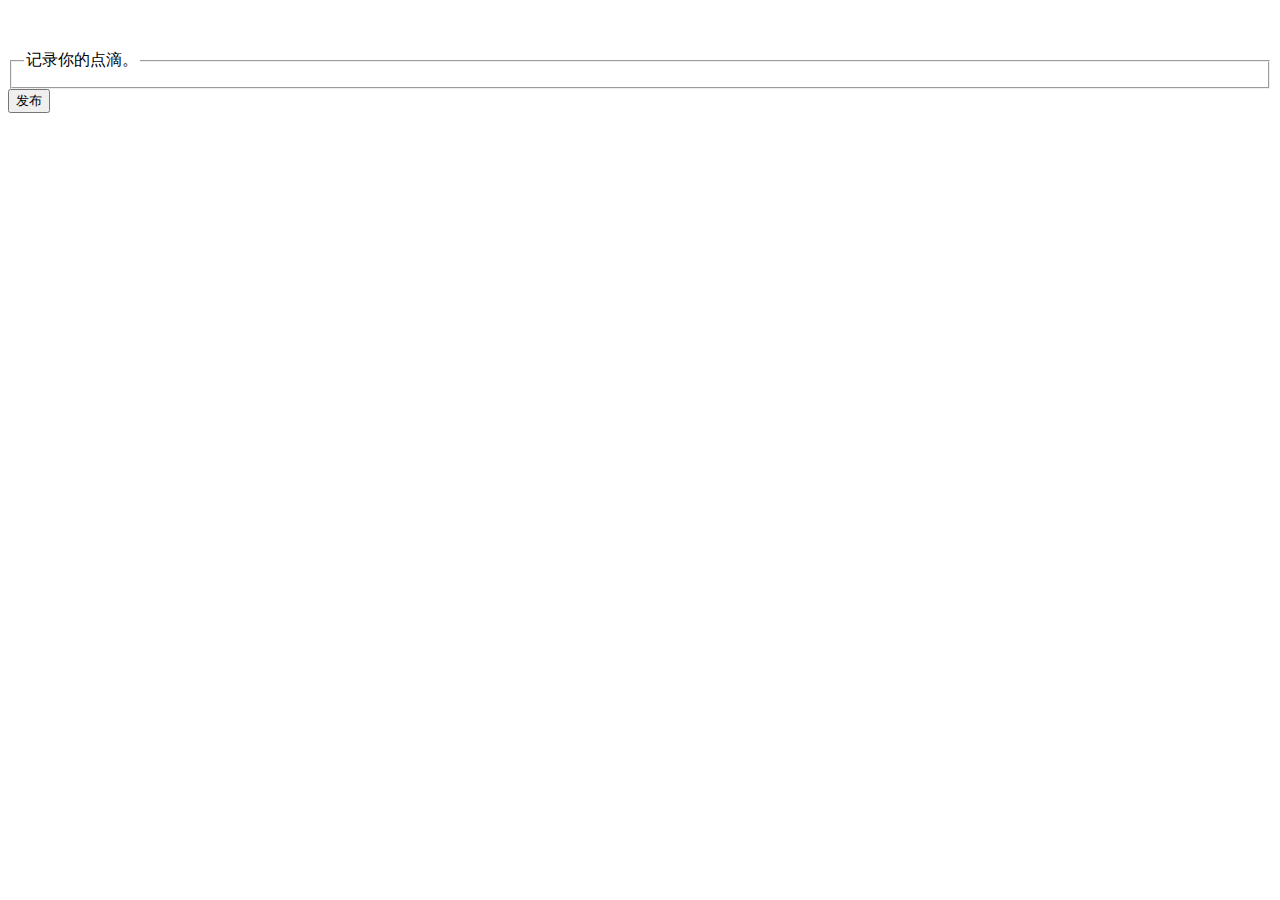
<file: src/main/resources/templates/index.html>
<!DOCTYPE html>
<html xmlns:th="http://www.thymeleaf.org">
<head th:replace="common/component :: component('Kic首页')" />
<link th:href="@{/css/index.css}" rel="stylesheet" />

<body>
<nav th:replace="common/head :: head" />

    <div id="left_navbar"></div>
    <div id="content">
        <fieldset class="layui-elem-field layui-field-title" style="margin-top: 50px;">
            <legend>记录你的点滴。</legend>
        </fieldset>
        <textarea class="layui-textarea" id="record" style="display: none">
        </textarea>
        <div style="margin-bottom: 60px;">
            <button class="layui-btn layui-btn-normal" data-type="content" id="submit">发布</button>
        </div>
        <div id="showRecord">
        </div>
        <div id="page"></div>
    </div>
    <div id="right_navbar"></div>


<footer th:replace="common/footer :: footer" />
<script th:src="@{/js/index.js}" type="text/javascript" />
</body>
</html>
</file>
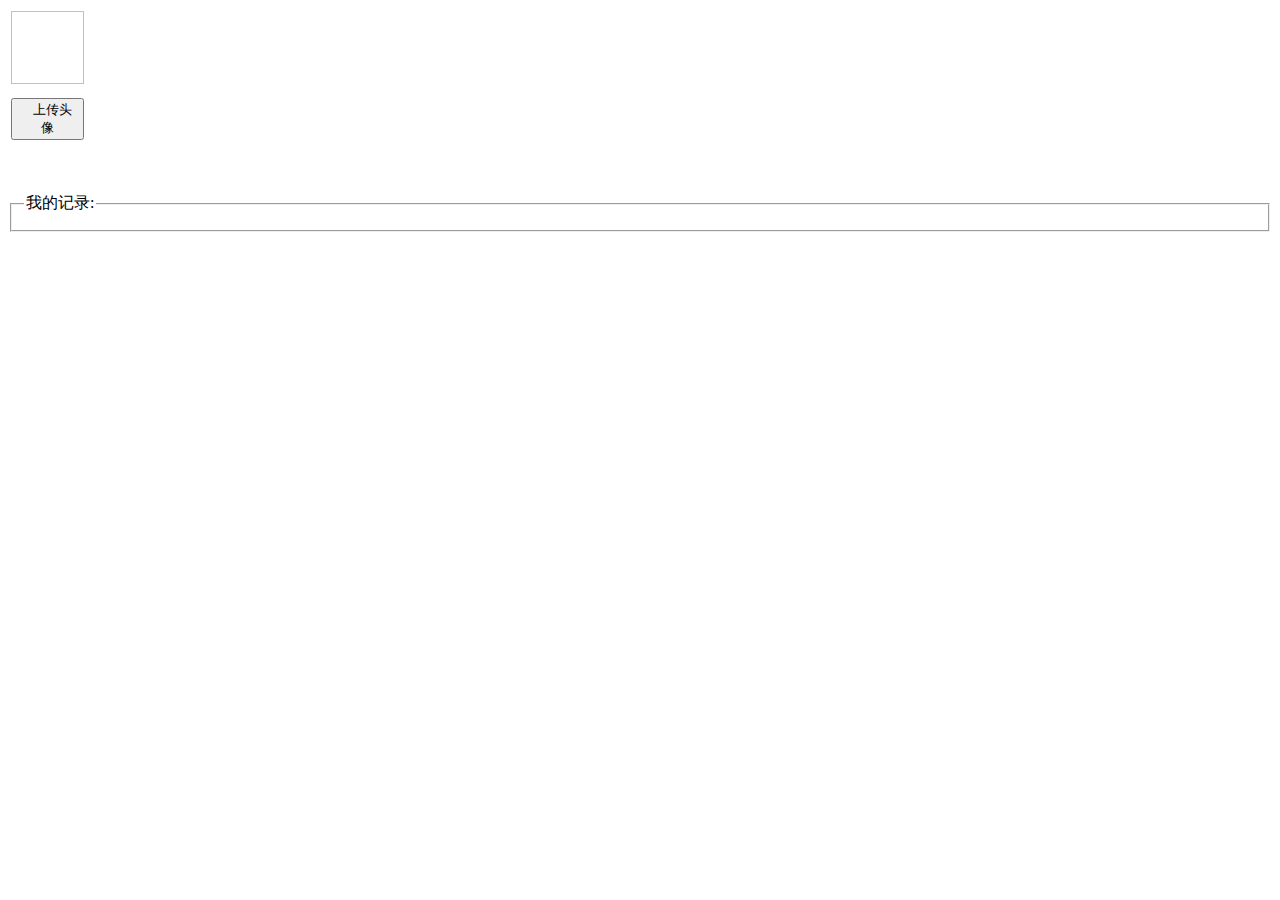
<file: src/main/resources/templates/user/center.html>
<!DOCTYPE html>
<html xmlns:th="http://www.thymeleaf.org">
<head th:replace="common/component :: component('用户中心')" />
<link th:href="@{/css/user/center.css}" rel="stylesheet" />
<body>

<nav th:replace="common/head :: head" />

<div id="userContent">
    <div class="layui-row">
        <table>
            <tr>
                <td width="73" valign="top" align="center">
                    <img width="73px" height="73px" th:src="${session.loginUser.getPhoto()}" />
                    <div style="height: 10px;"></div>
                    <button type="button" class="layui-btn" name="file" id="uploadImage">
                        <i class="layui-icon">&#xe67c;</i>上传头像
                    </button>
                </td>
                <td width="10"></td>
                <td width="auto" valign="top" align="left">
                    <div style="height: 35px;"></div>
                    <i class="layui-icon layui-icon-user" style="font-weight: bold; font-size: 18px;" th:text="${session.loginUser.getName()}"></i>
                    <div style="height: 35px;"></div>
                    <span th:text="'于' + ${session.loginUser.formatDate()}  + '加入Kic，第' + ${session.loginUser.getId()} + '位会员！'"></span>
                </td>
            </tr>
        </table>
    </div>

    <fieldset class="layui-elem-field layui-field-title" style="margin-top: 50px;">
        <legend>我的记录:</legend>
    </fieldset>

    <div id="page"></div>
</div>

<footer th:include="common/footer :: footer" />
<script th:src="@{/js/user/center.js}" type="text/javascript" />

</body>
</html>
</file>
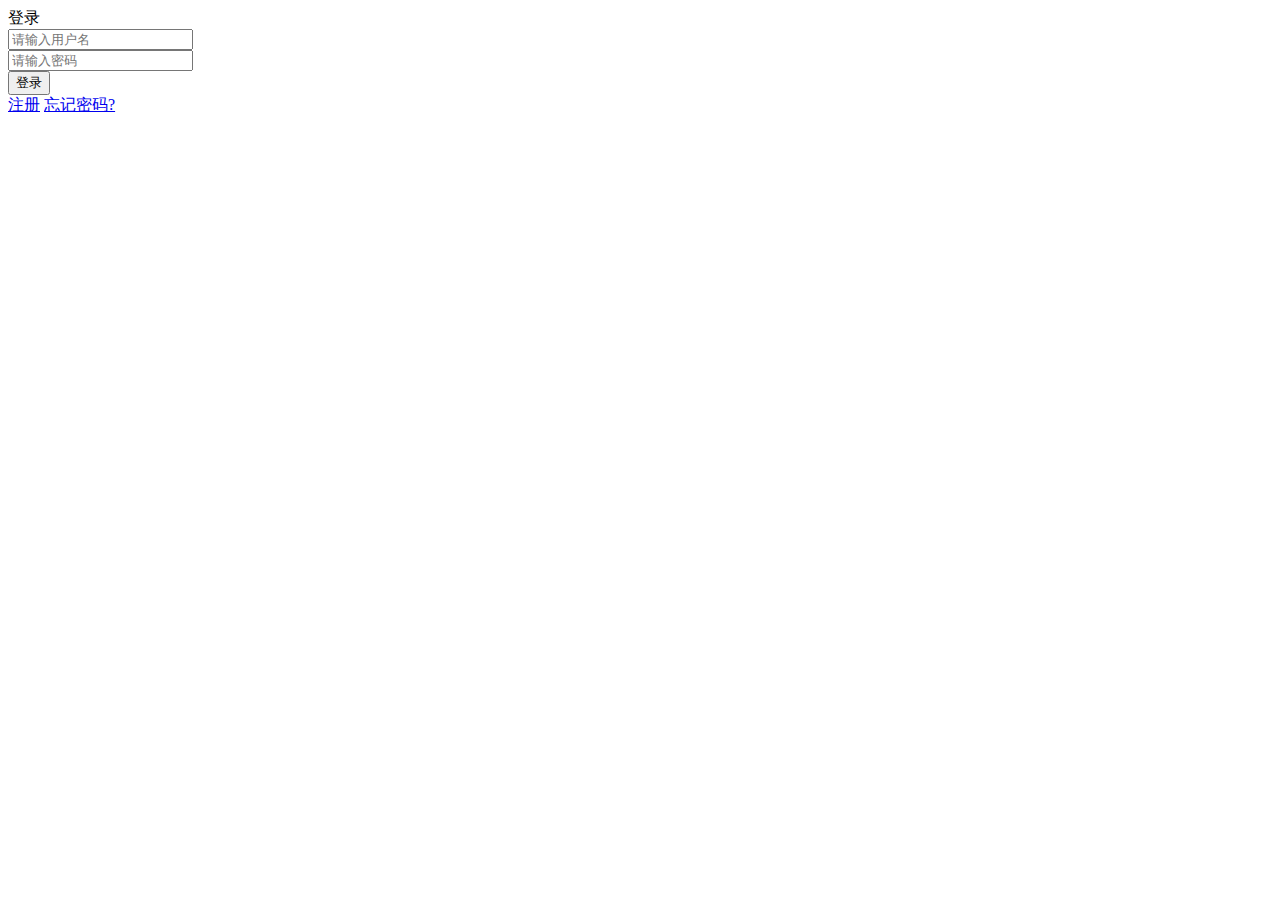
<file: src/main/resources/templates/user/login.html>
<!DOCTYPE html>
<html xmlns:th="http://www.thymeleaf.org">
<head th:replace="common/component :: component('用户登录')" />
<link th:href="@{/css/user/login.css}" rel="stylesheet" />
<body>

<nav th:replace="common/head :: head" />

<div class="panel panel-default">
    <div class="panel-heading">登录</div>
    <div class="panel-body">
        <div class="form-group">
            <input class="form-control" placeholder="请输入用户名" type="text" id="user_login" />
        </div>
        <div class="form-group">
            <input class="form-control" placeholder="请输入密码" type="password" id="password_login" />
        </div>
        <div class="form-group">
            <input class="btn btn-primary btn-block" type="submit" id="login" value="登录" />
        </div>
        <div class="panel-footer">
            <a href="/user/register">注册</a>
            <a href="/user/reset">忘记密码?</a>
        </div>
    </div>
</div>

<footer th:include="common/footer :: footer" />
<script th:src="@{/js/user/login.js}" type="text/javascript" />
</body>
</html>
</file>
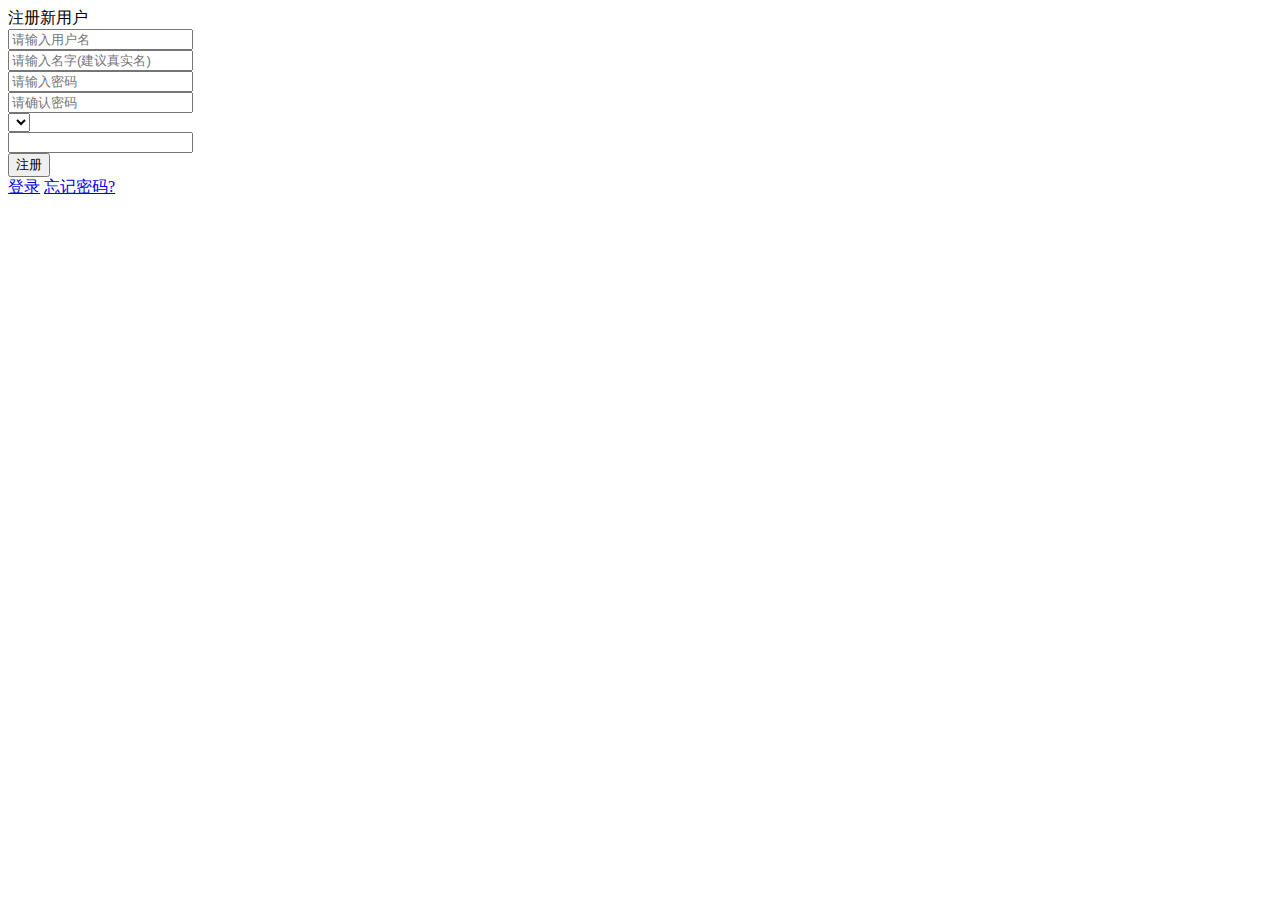
<file: src/main/resources/templates/user/register.html>
<!DOCTYPE html>
<html xmlns:th="http://www.thymeleaf.org">
<head th:replace="common/component :: component('用户注册')" />
<link th:href="@{/css/user/login.css}" rel="stylesheet" />
<body>
<nav th:replace="common/head :: head" />

<div class="panel panel-default">
    <div class="panel-heading">注册新用户</div>
    <div class="panel-body">
        <div class="form-group">
            <input class="form-control" placeholder="请输入用户名" type="text" id="user_register" />
        </div>
        <div class="form-group">
            <input class="form-control" placeholder="请输入名字(建议真实名)" type="text" id="name_register" />
        </div>
        <div class="form-group">
            <input class="form-control" placeholder="请输入密码" type="password" id="password_register" />
        </div>
        <div class="form-group">
            <input class="form-control" placeholder="请确认密码" type="password" id="confrim_password_register" />
        </div>
        <div class="form-group">
            <select class="form-control" id="question_register">
                <!--/*@thymesVar id="registerQuestion" type="java.util.Map"*/-->
                <option th:each="question : ${registerQuestion}" th:text="${question.key}"></option>
            </select>
        </div>
        <div class="form-group">
            <input class="form-control" type="text" id="answer_register" />
        </div>
        <div class="form-group">
            <input class="btn btn-primary btn-block" type="submit" id="register" value="注册" />
        </div>
        <div class="panel-footer">
            <a href="/user/login">登录</a>
            <a href="/user/reset">忘记密码?</a>
        </div>
    </div>
</div>

<footer th:include="common/footer :: footer" />
<script th:src="@{/js/user/register.js}" type="text/javascript" />
</body>
</html>
</file>
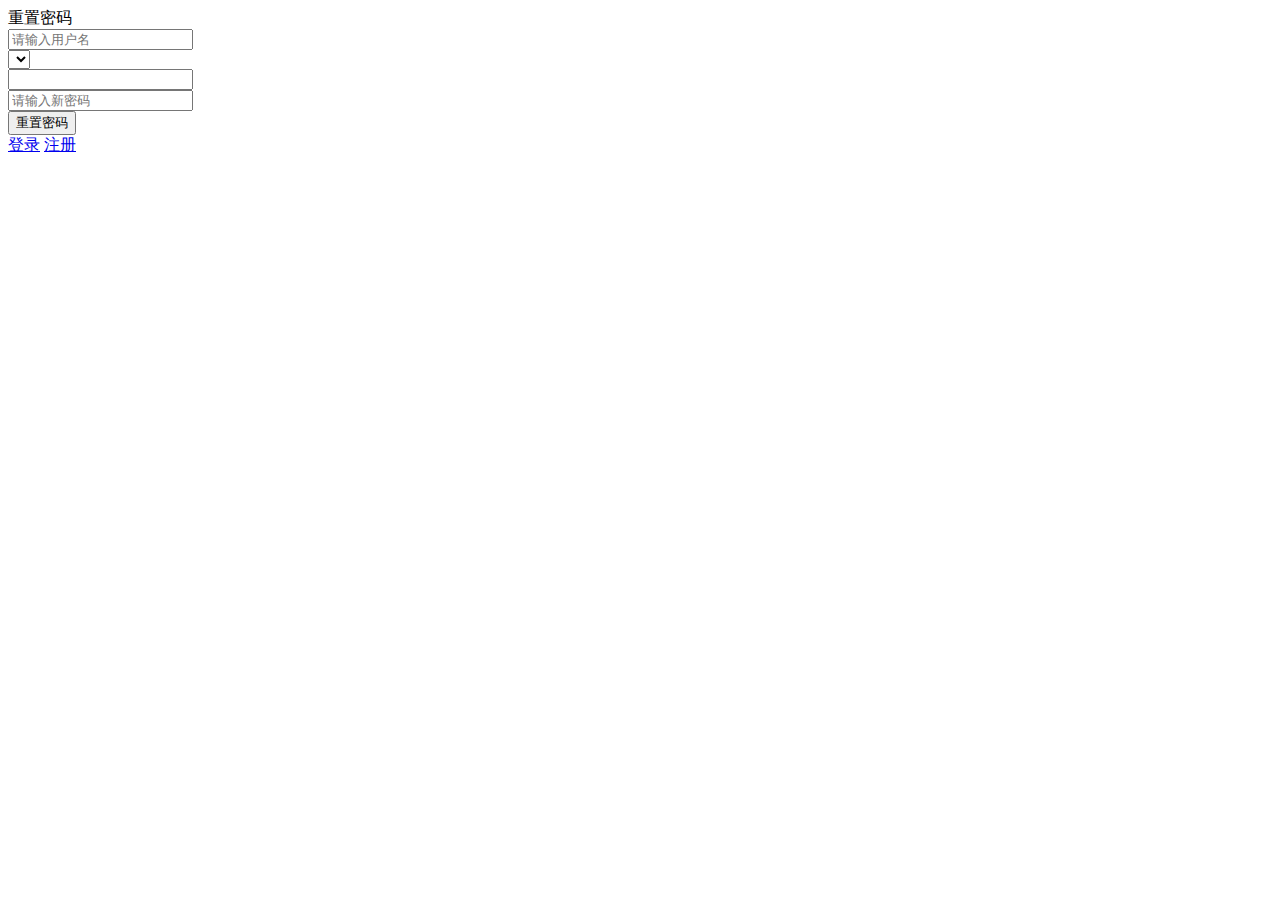
<file: src/main/resources/templates/user/reset.html>
<!DOCTYPE html>
<html xmlns:th="http://www.thymeleaf.org">
<head th:replace="common/component :: component('重置密码')" />
<link th:href="@{/css/user/login.css}" rel="stylesheet" />
<body>
<nav th:replace="common/head :: head" />

<div class="panel panel-default">
    <div class="panel-heading">重置密码</div>
    <div class="panel-body">
        <div class="form-group">
            <input class="form-control" placeholder="请输入用户名" type="text" id="user_reset" />
        </div>
        <div class="form-group">
            <select class="form-control" id="question_reset">
                <!--/*@thymesVar id="resetQuestion" type="java.util.Map"*/-->
                <option th:each="question : ${resetQuestion}" th:text="${question.key}"></option>
            </select>
        </div>
        <div class="form-group">
            <input class="form-control" type="text" id="answer_reset" />
        </div>
        <div class="form-group">
            <input class="form-control" placeholder="请输入新密码" type="password" id="password_reset" />
        </div>
        <div class="form-group">
            <input class="btn btn-primary btn-block" type="submit" id="reset" value="重置密码" />
        </div>
        <div class="panel-footer">
            <a href="/user/login">登录</a>
            <a href="/user/register">注册</a>
        </div>
    </div>
</div>

<footer th:include="common/footer :: footer" />
<script th:src="@{/js/user/reset.js}" type="text/javascript" />
</body>
</html>
</file>
